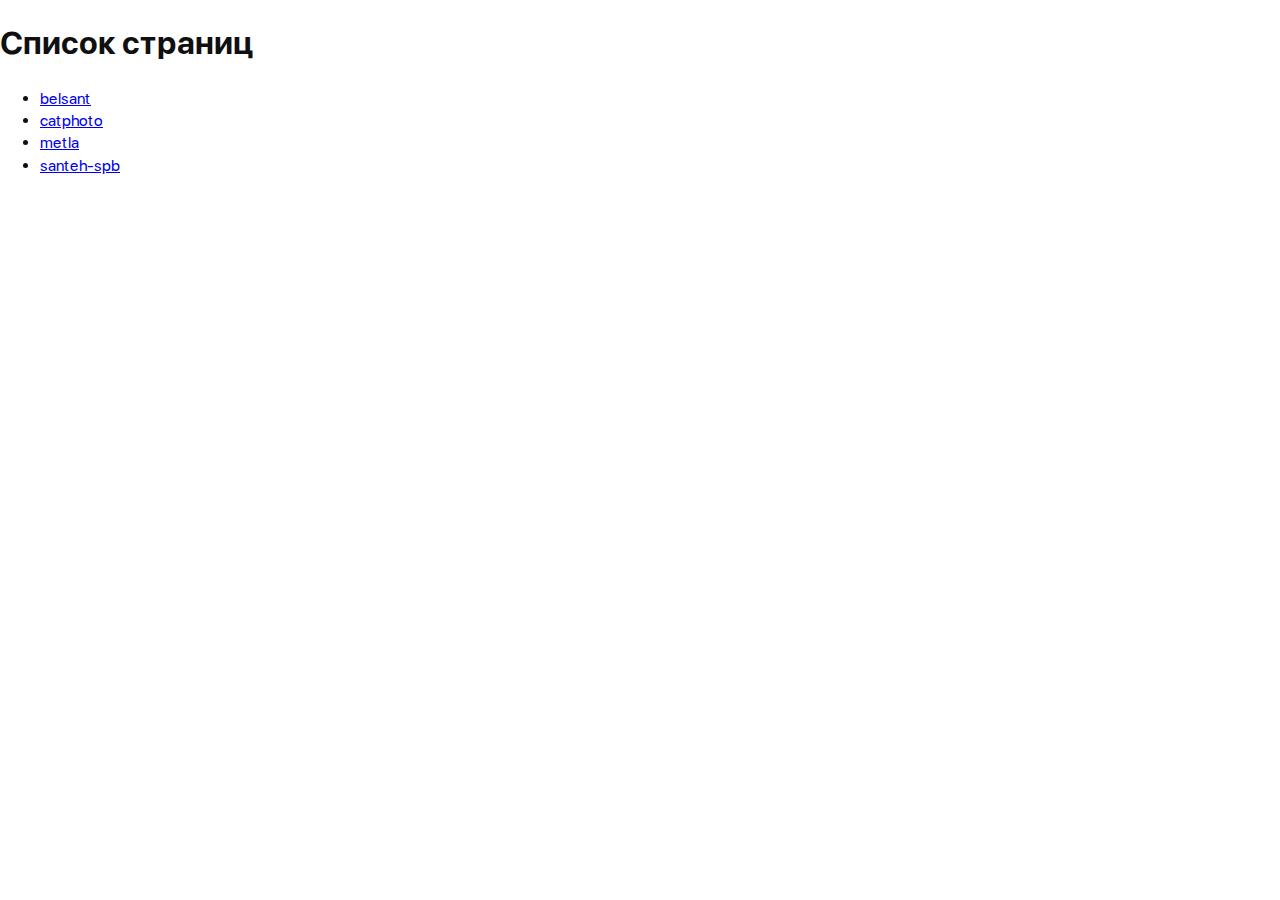
<file: index.html>
<!doctype html><html lang="ru"><head><meta charset="utf-8"><title>Главный шаблон</title><meta name="description, content=description"><meta name="viewport" content="width=device-width,initial-scale=1"><link href="assets/css/app.08729fef09afbe9eb5d5.css" rel="stylesheet"></head><body class="index-main" id="index-main"><main><header></header><div class="ampm-content-wrapper"><h1>Список страниц</h1><ul><li><a href="belsant.html">belsant</a></li><li><a href="catphoto.html">catphoto</a></li><li><a href="metla.html">metla</a></li><li><a href="santeh-spb.html">santeh-spb</a></li></ul></div><footer></footer></main><script src="assets/js/vendors.a38d0e71e8991f167976.js"></script><script src="assets/js/app.32ed20a7e0876ec788f0.js"></script></body></html>
</file>
<file: assets/css/app.08729fef09afbe9eb5d5.css>
html{font-family:sans-serif;-ms-text-size-adjust:100%;-webkit-text-size-adjust:100%}article,aside,details,figcaption,figure,footer,header,hgroup,main,menu,nav,section,summary{display:block}audio,canvas,progress,video{display:inline-block;vertical-align:baseline}audio:not([controls]){display:none;height:0}[hidden],template{display:none}a{background-color:rgba(0,0,0,0)}a:active,a:hover{outline:0}abbr[title]{border-bottom:1px dotted}b,strong{font-weight:700}dfn{font-style:italic}mark{background:#ff0;color:#000}small{font-size:80%}sub,sup{font-size:75%;line-height:0;position:relative;vertical-align:baseline}sup{top:-.5em}sub{bottom:-.25em}img{border:0}svg:not(:root){overflow:hidden}figure{margin:1em 40px}hr{-webkit-box-sizing:content-box;box-sizing:content-box;height:0}pre{overflow:auto}code,kbd,pre,samp{font-family:monospace,monospace;font-size:1em}button,input,optgroup,select,textarea{color:inherit;font:inherit;margin:0}button{overflow:visible}button,select{text-transform:none}button,html input[type=button],input[type=reset],input[type=submit]{-webkit-appearance:button;cursor:pointer}button[disabled],html input[disabled]{cursor:default}button::-moz-focus-inner,input::-moz-focus-inner{border:0;padding:0}input{line-height:normal}input[type=checkbox],input[type=radio]{-webkit-box-sizing:border-box;box-sizing:border-box;padding:0}input[type=number]::-webkit-inner-spin-button,input[type=number]::-webkit-outer-spin-button{height:auto}input[type=search]{-webkit-appearance:textfield;-webkit-box-sizing:content-box;box-sizing:content-box}input[type=search]::-webkit-search-cancel-button,input[type=search]::-webkit-search-decoration{-webkit-appearance:none}fieldset{border:1px solid silver;margin:0 2px;padding:.35em .625em .75em}legend{border:0;padding:0}textarea{overflow:auto}optgroup{font-weight:700}table{border-collapse:collapse;border-spacing:0}td,th{padding:0}@font-face{font-family:Sf Pro Display;font-weight:400;font-style:normal;src:url(SFProDisplay-Regular.woff) format("woff")}@font-face{font-family:Sf Pro Display;font-weight:700;font-style:normal;src:url(SFProDisplay-Bold.woff) format("woff")}@font-face{font-family:Open Sans;font-weight:400;font-style:normal;src:url(OpenSans-Regular.woff) format("woff")}@font-face{font-family:Open Sans;font-weight:600;font-style:normal;src:url(OpenSans-Semibold.woff) format("woff")}@font-face{font-family:Open Sans;font-weight:700;font-style:normal;src:url(OpenSans-Bold.woff) format("woff")}@font-face{font-family:Tondo Corp;font-weight:300;font-style:normal;src:url(TondoCorp-Light.woff) format("woff")}@font-face{font-family:Tondo Corp;font-weight:400;font-style:normal;src:url(TondoCorp-Regular.woff) format("woff")}@font-face{font-family:Tondo Corp;font-weight:700;font-style:normal;src:url(TondoCorp-Bold.woff) format("woff")}@font-face{font-family:Sansation;font-weight:300;font-style:normal;src:url(SansationLight.woff) format("woff")}@font-face{font-family:Sansation;font-weight:400;font-style:normal;src:url(SansationRegular.woff) format("woff")}@font-face{font-family:Sansation;font-weight:700;font-style:normal;src:url(SansationBold.woff) format("woff")}html{line-height:1.4;font-size:16px;color:#101010;height:100%}@media screen and (max-width:1380px){html{font-size:16px}}body{margin:0;padding:0;font-family:Open Sans,Arial,sans-serif;font-size:16px;font-weight:400;-webkit-font-smoothing:antialiased;-moz-osx-font-smoothing:grayscale;font-family:Sf Pro Display,Arial,sans-serif}*,:after,:before{-webkit-box-sizing:border-box;box-sizing:border-box}.wrapper{margin:0 auto;min-width:100vh}.content-wrapper,.wrapper{display:-webkit-box;display:-ms-flexbox;display:flex;-webkit-box-orient:vertical;-webkit-box-direction:normal;-ms-flex-direction:column;flex-direction:column;min-height:100vh}.container{width:100%;-webkit-box-flex:0;-ms-flex:0 0 auto;flex:0 0 auto;position:relative;margin:0 auto;padding:0 30px;max-width:1180px}@media screen and (max-width:1024px){.container{max-width:1024px}}@media screen and (max-width:768px){.container{max-width:768px;padding:0 20px}.container--no-padding{padding:0}}@media screen and (max-width:480px){.container{max-width:480px;padding:0 15px}}.container--expand{max-width:1415px}.black-friday-btn{font-family:Tondo Corp,Arial,sans-serif;font-size:18px;line-height:18px;color:#fff;text-decoration:none;display:-webkit-box;display:-ms-flexbox;display:flex;-webkit-box-pack:center;-ms-flex-pack:center;justify-content:center;-webkit-box-align:center;-ms-flex-align:center;align-items:center;border-radius:10px;border:1px dashed hsla(0,0%,100%,.2);height:439px;-webkit-transition:all .3s ease-out;-o-transition:all .3s ease-out;transition:all .3s ease-out;position:relative;margin-bottom:35px}.black-friday-btn--small{width:257px}.black-friday-btn--medium{width:544px}.black-friday-btn--large{width:831px}@media (max-width:1181px){.black-friday-btn{height:404px}.black-friday-btn--small{width:232px}}.black-friday-btn span{border-bottom:1px solid hsla(0,0%,100%,.2);text-align:center}.black-friday-btn:hover{color:#d61f3d;-webkit-box-shadow:18px 18px 20px #1e1e1e,-18px -18px 20px #252525;box-shadow:18px 18px 20px #1e1e1e,-18px -18px 20px #252525}.black-friday-btn:hover span{border-bottom:0}.black-friday-btn:hover:after{position:absolute;left:46%;top:53.8%;content:"";width:20px;height:20px;border:solid #fff;border-width:0 1px 1px 0;display:inline-block;padding:1px;-webkit-transform:rotate(45deg);-ms-transform:rotate(45deg);transform:rotate(45deg)}.main-title{font-family:Sf Pro Display,Arial,sans-serif;color:#1c2e36;font-weight:700;font-size:60px;line-height:76px;margin-top:0;margin-bottom:38px;text-align:center}@media (max-width:991px){.main-title{font-size:40px;line-height:50px;margin-bottom:30px}}@media (max-width:767px){.main-title{font-size:20px;line-height:20px;margin-bottom:70px}}@media (max-width:767px){.main-title__premier{margin-bottom:20px}}.btn-standart{font-family:Tondo Corp,Arial,sans-serif;display:-webkit-box;display:-ms-flexbox;display:flex;-webkit-box-pack:center;-ms-flex-pack:center;justify-content:center;height:40px;-webkit-box-align:center;-ms-flex-align:center;align-items:center;border:1px solid #1c2e36;border-radius:10px;text-decoration:none;background-color:#fff;font-size:11px;letter-spacing:1.27px;text-transform:uppercase;-webkit-transition:all .3s ease-out;-o-transition:all .3s ease-out;transition:all .3s ease-out}.btn-standart:focus,.btn-standart:hover{text-decoration:none;color:#40b0e3;border-color:#40b0e3;outline:none}.btn-standart--black{background-color:#1c2e36;color:#fff}.btn-standart--black:focus,.btn-standart--black:hover{border-color:#1c2e36;background-color:#fff;color:#1c2e36}@media (max-width:991px){.btn-standart{height:37px}}.so-btn{font-size:20px;line-height:20px;text-transform:uppercase;color:#fff;background-color:#d61f3d;padding:20px 40px;display:inline-block;vertical-align:top;-webkit-transition:all .3s ease-out;-o-transition:all .3s ease-out;transition:all .3s ease-out;border-radius:30px;text-decoration:none;font-weight:700}@media (max-width:767px){.so-btn{padding:14px 45px 13px;font-size:13px;line-height:13px}}.visually-hidden{position:absolute!important;clip:rect(0 0 0 0);width:1px;height:1px;margin:-1px}.block-wrapper{width:1168px;margin:0 auto}@font-face{font-family:swiper-icons;src:url("data:application/font-woff;charset=utf-8;base64, [base64]//wADZ2x5ZgAAAywAAADMAAAD2MHtryVoZWFkAAABbAAAADAAAAA2E2+eoWhoZWEAAAGcAAAAHwAAACQC9gDzaG10eAAAAigAAAAZAAAArgJkABFsb2NhAAAC0AAAAFoAAABaFQAUGG1heHAAAAG8AAAAHwAAACAAcABAbmFtZQAAA/gAAAE5AAACXvFdBwlwb3N0AAAFNAAAAGIAAACE5s74hXjaY2BkYGAAYpf5Hu/j+W2+MnAzMYDAzaX6QjD6/4//Bxj5GA8AuRwMYGkAPywL13jaY2BkYGA88P8Agx4j+/8fQDYfA1AEBWgDAIB2BOoAeNpjYGRgYNBh4GdgYgABEMnIABJzYNADCQAACWgAsQB42mNgYfzCOIGBlYGB0YcxjYGBwR1Kf2WQZGhhYGBiYGVmgAFGBiQQkOaawtDAoMBQxXjg/wEGPcYDDA4wNUA2CCgwsAAAO4EL6gAAeNpj2M0gyAACqxgGNWBkZ2D4/wMA+xkDdgAAAHjaY2BgYGaAYBkGRgYQiAHyGMF8FgYHIM3DwMHABGQrMOgyWDLEM1T9/w8UBfEMgLzE////P/5//f/V/xv+r4eaAAeMbAxwIUYmIMHEgKYAYjUcsDAwsLKxc3BycfPw8jEQA/[base64]/uznmfPFBNODM2K7MTQ45YEAZqGP81AmGGcF3iPqOop0r1SPTaTbVkfUe4HXj97wYE+yNwWYxwWu4v1ugWHgo3S1XdZEVqWM7ET0cfnLGxWfkgR42o2PvWrDMBSFj/IHLaF0zKjRgdiVMwScNRAoWUoH78Y2icB/yIY09An6AH2Bdu/UB+yxopYshQiEvnvu0dURgDt8QeC8PDw7Fpji3fEA4z/PEJ6YOB5hKh4dj3EvXhxPqH/SKUY3rJ7srZ4FZnh1PMAtPhwP6fl2PMJMPDgeQ4rY8YT6Gzao0eAEA409DuggmTnFnOcSCiEiLMgxCiTI6Cq5DZUd3Qmp10vO0LaLTd2cjN4fOumlc7lUYbSQcZFkutRG7g6JKZKy0RmdLY680CDnEJ+UMkpFFe1RN7nxdVpXrC4aTtnaurOnYercZg2YVmLN/d/gczfEimrE/fs/bOuq29Zmn8tloORaXgZgGa78yO9/cnXm2BpaGvq25Dv9S4E9+5SIc9PqupJKhYFSSl47+Qcr1mYNAAAAeNptw0cKwkAAAMDZJA8Q7OUJvkLsPfZ6zFVERPy8qHh2YER+3i/BP83vIBLLySsoKimrqKqpa2hp6+jq6RsYGhmbmJqZSy0sraxtbO3sHRydnEMU4uR6yx7JJXveP7WrDycAAAAAAAH//wACeNpjYGRgYOABYhkgZgJCZgZNBkYGLQZtIJsFLMYAAAw3ALgAeNolizEKgDAQBCchRbC2sFER0YD6qVQiBCv/H9ezGI6Z5XBAw8CBK/m5iQQVauVbXLnOrMZv2oLdKFa8Pjuru2hJzGabmOSLzNMzvutpB3N42mNgZGBg4GKQYzBhYMxJLMlj4GBgAYow/P/PAJJhLM6sSoWKfWCAAwDAjgbRAAB42mNgYGBkAIIbCZo5IPrmUn0hGA0AO8EFTQAA") format("woff");font-weight:400;font-style:normal}:root{--swiper-theme-color:#007aff}.swiper-container{margin-left:auto;margin-right:auto;position:relative;overflow:hidden;list-style:none;padding:0;z-index:1}.swiper-container-vertical>.swiper-wrapper{-webkit-box-orient:vertical;-webkit-box-direction:normal;-ms-flex-direction:column;flex-direction:column}.swiper-wrapper{position:relative;width:100%;height:100%;z-index:1;display:-webkit-box;display:-ms-flexbox;display:flex;-webkit-transition-property:-webkit-transform;transition-property:-webkit-transform;-o-transition-property:transform;transition-property:transform;transition-property:transform,-webkit-transform;-webkit-box-sizing:content-box;box-sizing:content-box}.swiper-container-android .swiper-slide,.swiper-wrapper{-webkit-transform:translateZ(0);transform:translateZ(0)}.swiper-container-multirow>.swiper-wrapper{-ms-flex-wrap:wrap;flex-wrap:wrap}.swiper-container-multirow-column>.swiper-wrapper{-ms-flex-wrap:wrap;flex-wrap:wrap;-webkit-box-orient:vertical;-webkit-box-direction:normal;-ms-flex-direction:column;flex-direction:column}.swiper-container-free-mode>.swiper-wrapper{-webkit-transition-timing-function:ease-out;-o-transition-timing-function:ease-out;transition-timing-function:ease-out;margin:0 auto}.swiper-slide{-ms-flex-negative:0;flex-shrink:0;width:100%;height:100%;position:relative;-webkit-transition-property:-webkit-transform;transition-property:-webkit-transform;-o-transition-property:transform;transition-property:transform;transition-property:transform,-webkit-transform}.swiper-slide-invisible-blank{visibility:hidden}.swiper-container-autoheight,.swiper-container-autoheight .swiper-slide{height:auto}.swiper-container-autoheight .swiper-wrapper{-webkit-box-align:start;-ms-flex-align:start;align-items:flex-start;-webkit-transition-property:height,-webkit-transform;transition-property:height,-webkit-transform;-o-transition-property:transform,height;transition-property:transform,height;transition-property:transform,height,-webkit-transform}.swiper-container-3d{-webkit-perspective:1200px;perspective:1200px}.swiper-container-3d .swiper-cube-shadow,.swiper-container-3d .swiper-slide,.swiper-container-3d .swiper-slide-shadow-bottom,.swiper-container-3d .swiper-slide-shadow-left,.swiper-container-3d .swiper-slide-shadow-right,.swiper-container-3d .swiper-slide-shadow-top,.swiper-container-3d .swiper-wrapper{-webkit-transform-style:preserve-3d;transform-style:preserve-3d}.swiper-container-3d .swiper-slide-shadow-bottom,.swiper-container-3d .swiper-slide-shadow-left,.swiper-container-3d .swiper-slide-shadow-right,.swiper-container-3d .swiper-slide-shadow-top{position:absolute;left:0;top:0;width:100%;height:100%;pointer-events:none;z-index:10}.swiper-container-3d .swiper-slide-shadow-left{background-image:-webkit-gradient(linear,right top,left top,from(rgba(0,0,0,.5)),to(rgba(0,0,0,0)));background-image:-o-linear-gradient(right,rgba(0,0,0,.5),rgba(0,0,0,0));background-image:linear-gradient(270deg,rgba(0,0,0,.5),rgba(0,0,0,0))}.swiper-container-3d .swiper-slide-shadow-right{background-image:-webkit-gradient(linear,left top,right top,from(rgba(0,0,0,.5)),to(rgba(0,0,0,0)));background-image:-o-linear-gradient(left,rgba(0,0,0,.5),rgba(0,0,0,0));background-image:linear-gradient(90deg,rgba(0,0,0,.5),rgba(0,0,0,0))}.swiper-container-3d .swiper-slide-shadow-top{background-image:-webkit-gradient(linear,left bottom,left top,from(rgba(0,0,0,.5)),to(rgba(0,0,0,0)));background-image:-o-linear-gradient(bottom,rgba(0,0,0,.5),rgba(0,0,0,0));background-image:linear-gradient(0deg,rgba(0,0,0,.5),rgba(0,0,0,0))}.swiper-container-3d .swiper-slide-shadow-bottom{background-image:-webkit-gradient(linear,left top,left bottom,from(rgba(0,0,0,.5)),to(rgba(0,0,0,0)));background-image:-o-linear-gradient(top,rgba(0,0,0,.5),rgba(0,0,0,0));background-image:linear-gradient(180deg,rgba(0,0,0,.5),rgba(0,0,0,0))}.swiper-container-css-mode>.swiper-wrapper{overflow:auto;scrollbar-width:none;-ms-overflow-style:none}.swiper-container-css-mode>.swiper-wrapper::-webkit-scrollbar{display:none}.swiper-container-css-mode>.swiper-wrapper>.swiper-slide{scroll-snap-align:start start}.swiper-container-horizontal.swiper-container-css-mode>.swiper-wrapper{-ms-scroll-snap-type:x mandatory;scroll-snap-type:x mandatory}.swiper-container-vertical.swiper-container-css-mode>.swiper-wrapper{-ms-scroll-snap-type:y mandatory;scroll-snap-type:y mandatory}:root{--swiper-navigation-size:44px}.swiper-button-next,.swiper-button-prev{position:absolute;top:50%;width:calc(var(--swiper-navigation-size)/44*27);height:var(--swiper-navigation-size);margin-top:calc(-1*var(--swiper-navigation-size)/2);z-index:10;cursor:pointer;display:-webkit-box;display:-ms-flexbox;display:flex;-webkit-box-align:center;-ms-flex-align:center;align-items:center;-webkit-box-pack:center;-ms-flex-pack:center;justify-content:center;color:var(--swiper-navigation-color,var(--swiper-theme-color))}.swiper-button-next.swiper-button-disabled,.swiper-button-prev.swiper-button-disabled{opacity:.35;cursor:auto;pointer-events:none}.swiper-button-next:after,.swiper-button-prev:after{font-family:swiper-icons;font-size:var(--swiper-navigation-size);text-transform:none!important;letter-spacing:0;text-transform:none;font-variant:normal;line-height:1}.swiper-button-prev,.swiper-container-rtl .swiper-button-next{left:10px;right:auto}.swiper-button-prev:after,.swiper-container-rtl .swiper-button-next:after{content:"prev"}.swiper-button-next,.swiper-container-rtl .swiper-button-prev{right:10px;left:auto}.swiper-button-next:after,.swiper-container-rtl .swiper-button-prev:after{content:"next"}.swiper-button-next.swiper-button-white,.swiper-button-prev.swiper-button-white{--swiper-navigation-color:#fff}.swiper-button-next.swiper-button-black,.swiper-button-prev.swiper-button-black{--swiper-navigation-color:#000}.swiper-button-lock{display:none}.swiper-pagination{position:absolute;text-align:center;-webkit-transition:opacity .3s;-o-transition:.3s opacity;transition:opacity .3s;-webkit-transform:translateZ(0);transform:translateZ(0);z-index:10}.swiper-pagination.swiper-pagination-hidden{opacity:0}.swiper-container-horizontal>.swiper-pagination-bullets,.swiper-pagination-custom,.swiper-pagination-fraction{bottom:10px;left:0;width:100%}.swiper-pagination-bullets-dynamic{overflow:hidden;font-size:0}.swiper-pagination-bullets-dynamic .swiper-pagination-bullet{-webkit-transform:scale(.33);-ms-transform:scale(.33);transform:scale(.33);position:relative}.swiper-pagination-bullets-dynamic .swiper-pagination-bullet-active,.swiper-pagination-bullets-dynamic .swiper-pagination-bullet-active-main{-webkit-transform:scale(1);-ms-transform:scale(1);transform:scale(1)}.swiper-pagination-bullets-dynamic .swiper-pagination-bullet-active-prev{-webkit-transform:scale(.66);-ms-transform:scale(.66);transform:scale(.66)}.swiper-pagination-bullets-dynamic .swiper-pagination-bullet-active-prev-prev{-webkit-transform:scale(.33);-ms-transform:scale(.33);transform:scale(.33)}.swiper-pagination-bullets-dynamic .swiper-pagination-bullet-active-next{-webkit-transform:scale(.66);-ms-transform:scale(.66);transform:scale(.66)}.swiper-pagination-bullets-dynamic .swiper-pagination-bullet-active-next-next{-webkit-transform:scale(.33);-ms-transform:scale(.33);transform:scale(.33)}.swiper-pagination-bullet{width:8px;height:8px;display:inline-block;border-radius:100%;background:#000;opacity:.2}button.swiper-pagination-bullet{border:none;margin:0;padding:0;-webkit-box-shadow:none;box-shadow:none;-webkit-appearance:none;-moz-appearance:none;appearance:none}.swiper-pagination-clickable .swiper-pagination-bullet{cursor:pointer}.swiper-pagination-bullet-active{opacity:1;background:var(--swiper-pagination-color,var(--swiper-theme-color))}.swiper-container-vertical>.swiper-pagination-bullets{right:10px;top:50%;-webkit-transform:translate3d(0,-50%,0);transform:translate3d(0,-50%,0)}.swiper-container-vertical>.swiper-pagination-bullets .swiper-pagination-bullet{margin:6px 0;display:block}.swiper-container-vertical>.swiper-pagination-bullets.swiper-pagination-bullets-dynamic{top:50%;-webkit-transform:translateY(-50%);-ms-transform:translateY(-50%);transform:translateY(-50%);width:8px}.swiper-container-vertical>.swiper-pagination-bullets.swiper-pagination-bullets-dynamic .swiper-pagination-bullet{display:inline-block;-webkit-transition:transform .2s,top .2s;-o-transition:.2s transform,.2s top;transition:transform .2s,top .2s}.swiper-container-horizontal>.swiper-pagination-bullets .swiper-pagination-bullet{margin:0 4px}.swiper-container-horizontal>.swiper-pagination-bullets.swiper-pagination-bullets-dynamic{left:50%;-webkit-transform:translateX(-50%);-ms-transform:translateX(-50%);transform:translateX(-50%);white-space:nowrap}.swiper-container-horizontal>.swiper-pagination-bullets.swiper-pagination-bullets-dynamic .swiper-pagination-bullet{-webkit-transition:transform .2s,left .2s;-o-transition:.2s transform,.2s left;transition:transform .2s,left .2s}.swiper-container-horizontal.swiper-container-rtl>.swiper-pagination-bullets-dynamic .swiper-pagination-bullet{-webkit-transition:transform .2s,right .2s;-o-transition:.2s transform,.2s right;transition:transform .2s,right .2s}.swiper-pagination-progressbar{background:rgba(0,0,0,.25);position:absolute}.swiper-pagination-progressbar .swiper-pagination-progressbar-fill{background:var(--swiper-pagination-color,var(--swiper-theme-color));position:absolute;left:0;top:0;width:100%;height:100%;-webkit-transform:scale(0);-ms-transform:scale(0);transform:scale(0);-webkit-transform-origin:left top;-ms-transform-origin:left top;transform-origin:left top}.swiper-container-rtl .swiper-pagination-progressbar .swiper-pagination-progressbar-fill{-webkit-transform-origin:right top;-ms-transform-origin:right top;transform-origin:right top}.swiper-container-horizontal>.swiper-pagination-progressbar,.swiper-container-vertical>.swiper-pagination-progressbar.swiper-pagination-progressbar-opposite{width:100%;height:4px;left:0;top:0}.swiper-container-horizontal>.swiper-pagination-progressbar.swiper-pagination-progressbar-opposite,.swiper-container-vertical>.swiper-pagination-progressbar{width:4px;height:100%;left:0;top:0}.swiper-pagination-white{--swiper-pagination-color:#fff}.swiper-pagination-black{--swiper-pagination-color:#000}.swiper-pagination-lock{display:none}.swiper-scrollbar{border-radius:10px;position:relative;-ms-touch-action:none;background:rgba(0,0,0,.1)}.swiper-container-horizontal>.swiper-scrollbar{position:absolute;left:1%;bottom:3px;z-index:50;height:5px;width:98%}.swiper-container-vertical>.swiper-scrollbar{position:absolute;right:3px;top:1%;z-index:50;width:5px;height:98%}.swiper-scrollbar-drag{height:100%;width:100%;position:relative;background:rgba(0,0,0,.5);border-radius:10px;left:0;top:0}.swiper-scrollbar-cursor-drag{cursor:move}.swiper-scrollbar-lock{display:none}.swiper-zoom-container{width:100%;height:100%;display:-webkit-box;display:-ms-flexbox;display:flex;-webkit-box-pack:center;-ms-flex-pack:center;justify-content:center;-webkit-box-align:center;-ms-flex-align:center;align-items:center;text-align:center}.swiper-zoom-container>canvas,.swiper-zoom-container>img,.swiper-zoom-container>svg{max-width:100%;max-height:100%;-o-object-fit:contain;object-fit:contain}.swiper-slide-zoomed{cursor:move}.swiper-lazy-preloader{width:42px;height:42px;position:absolute;left:50%;top:50%;margin-left:-21px;margin-top:-21px;z-index:10;-webkit-transform-origin:50%;-ms-transform-origin:50%;transform-origin:50%;-webkit-animation:swiper-preloader-spin 1s linear infinite;animation:swiper-preloader-spin 1s linear infinite;-webkit-box-sizing:border-box;box-sizing:border-box;border-radius:50%;border:4px solid var(--swiper-preloader-color,var(--swiper-theme-color));border-top:4px solid rgba(0,0,0,0)}.swiper-lazy-preloader-white{--swiper-preloader-color:#fff}.swiper-lazy-preloader-black{--swiper-preloader-color:#000}@-webkit-keyframes swiper-preloader-spin{to{-webkit-transform:rotate(1turn);transform:rotate(1turn)}}@keyframes swiper-preloader-spin{to{-webkit-transform:rotate(1turn);transform:rotate(1turn)}}.swiper-container .swiper-notification{position:absolute;left:0;top:0;pointer-events:none;opacity:0;z-index:-1000}.swiper-container-fade.swiper-container-free-mode .swiper-slide{-webkit-transition-timing-function:ease-out;-o-transition-timing-function:ease-out;transition-timing-function:ease-out}.swiper-container-fade .swiper-slide{pointer-events:none;-webkit-transition-property:opacity;-o-transition-property:opacity;transition-property:opacity}.swiper-container-fade .swiper-slide .swiper-slide{pointer-events:none}.swiper-container-fade .swiper-slide-active,.swiper-container-fade .swiper-slide-active .swiper-slide-active{pointer-events:auto}.swiper-container-cube{overflow:visible}.swiper-container-cube .swiper-slide{pointer-events:none;-webkit-backface-visibility:hidden;backface-visibility:hidden;z-index:1;visibility:hidden;-webkit-transform-origin:0 0;-ms-transform-origin:0 0;transform-origin:0 0;width:100%;height:100%}.swiper-container-cube .swiper-slide .swiper-slide{pointer-events:none}.swiper-container-cube.swiper-container-rtl .swiper-slide{-webkit-transform-origin:100% 0;-ms-transform-origin:100% 0;transform-origin:100% 0}.swiper-container-cube .swiper-slide-active,.swiper-container-cube .swiper-slide-active .swiper-slide-active{pointer-events:auto}.swiper-container-cube .swiper-slide-active,.swiper-container-cube .swiper-slide-next,.swiper-container-cube .swiper-slide-next+.swiper-slide,.swiper-container-cube .swiper-slide-prev{pointer-events:auto;visibility:visible}.swiper-container-cube .swiper-slide-shadow-bottom,.swiper-container-cube .swiper-slide-shadow-left,.swiper-container-cube .swiper-slide-shadow-right,.swiper-container-cube .swiper-slide-shadow-top{z-index:0;-webkit-backface-visibility:hidden;backface-visibility:hidden}.swiper-container-cube .swiper-cube-shadow{position:absolute;left:0;bottom:0;width:100%;height:100%;background:#000;opacity:.6;-webkit-filter:blur(50px);filter:blur(50px);z-index:0}.swiper-container-flip{overflow:visible}.swiper-container-flip .swiper-slide{pointer-events:none;-webkit-backface-visibility:hidden;backface-visibility:hidden;z-index:1}.swiper-container-flip .swiper-slide .swiper-slide{pointer-events:none}.swiper-container-flip .swiper-slide-active,.swiper-container-flip .swiper-slide-active .swiper-slide-active{pointer-events:auto}.swiper-container-flip .swiper-slide-shadow-bottom,.swiper-container-flip .swiper-slide-shadow-left,.swiper-container-flip .swiper-slide-shadow-right,.swiper-container-flip .swiper-slide-shadow-top{z-index:0;-webkit-backface-visibility:hidden;backface-visibility:hidden}.main-banner{margin-bottom:74px;position:relative}.main-banner--black-friday{padding-bottom:38px;background-color:#272727;margin-bottom:27px}@media (max-width:991px){.main-banner{margin-bottom:53px}}@media (max-width:767px){.main-banner{margin-bottom:54px}}.main-banner__wrapper img{width:100%;height:auto}@media (max-width:991px){.main-banner__wrapper{margin-bottom:36px}}.main-banner__content-wrapper{position:absolute;width:100%;height:100%;top:0;left:0;display:-webkit-box;display:-ms-flexbox;display:flex;-webkit-box-align:end;-ms-flex-align:end;align-items:flex-end;-webkit-box-pack:center;-ms-flex-pack:center;justify-content:center}.main-banner__text-content{font-family:Tondo Corp,Arial,sans-serif}.main-banner__main-title{color:#fff;font-size:60px;line-height:73px;text-align:center;margin:0;font-weight:700}@media (max-width:991px){.main-banner__main-title{font-size:40px;line-height:60px}}@media (max-width:767px){.main-banner__main-title{font-size:20px;line-height:30px}}.main-banner__subtitle{color:#fff;font-size:40px;line-height:60px;text-align:center;margin:0;font-weight:300}@media (max-width:991px){.main-banner__subtitle{font-size:32px;line-height:48px}}@media (max-width:767px){.main-banner__subtitle{font-size:18px;line-height:27px}}.advantage-slider{display:-webkit-box;display:-ms-flexbox;display:flex;position:relative}.advantage-slider:before{position:absolute;content:"";background-image:url(slider-bg--rounded.png);background-repeat:no-repeat;background-size:614px 408px;background-position:100% 0;width:100%;height:100%}@media (max-width:991px){.advantage-slider:before{background-image:url(slider-bg--tablet.png);background-size:auto}}@media (max-width:767px){.advantage-slider{padding-bottom:36px}.advantage-slider:before{background-image:url(slider-bg--mobile.png);background-size:100% auto;background-position:bottom;position:absolute;bottom:-12px;max-height:370px;background-position:0 0}}.advantage-slider__image-wrapper{display:-webkit-box;display:-ms-flexbox;display:flex;-webkit-box-align:center;-ms-flex-align:center;align-items:center;-webkit-box-pack:center;-ms-flex-pack:center;justify-content:center}.advantage-slider__image-wrapper img{border-radius:10px 0 0 10px}.advantage-slider__content-wrapper{position:absolute;top:0;right:0;width:100%;height:100%;z-index:2}.advantage-slider__button-wrapper{width:400px;margin:40px 142px 23px auto}@media (max-width:991px){.advantage-slider__button-wrapper{margin-right:23px;width:320px}}@media (max-width:767px){.advantage-slider__button-wrapper{margin-top:-52px;margin-bottom:180px;width:100%;-webkit-box-pack:center;-ms-flex-pack:center;justify-content:center;display:-webkit-box;display:-ms-flexbox;display:flex}}.advantage-slider__button{padding:7px 14px 9px;display:inline-block;vertical-align:top;font-size:17px;line-height:23px;color:#fff;margin-right:8px;background-color:rgba(0,0,0,0);border-radius:10.5px;border:1px solid #fff;-webkit-transition:all .3s ease-out;-o-transition:all .3s ease-out;transition:all .3s ease-out}.advantage-slider__button:focus,.advantage-slider__button:hover{background-color:#fff;color:#1c2e36;outline:none}.advantage-slider__button:last-of-type{margin-right:0}.advantage-slider__button--active{color:#1c2e36;background-color:#fff}@media (max-width:991px){.advantage-slider__button{font-size:16px;line-height:20px}}@media (max-width:767px){.advantage-slider__button{border-color:#1c2e36;color:#1c2e36;font-size:14px;line-height:18px}.advantage-slider__button--active{color:#fff;background-color:#d61f3d;border-color:#d61f3d}}.advantage-slider__text{width:508px;margin-right:34px;margin-left:auto}.advantage-slider__text p{font-family:Tondo Corp,Arial,sans-serif;color:#fff;font-weight:300;font-size:17px;line-height:24.4px;margin-top:0;margin-bottom:13px}.advantage-slider__text p strong{font-weight:700}.advantage-slider__text .advantage-slider__text-strong{font-weight:700;width:470px}@media (max-width:991px){.advantage-slider__text{width:320px;margin-right:22px}.advantage-slider__text p{font-size:15px;line-height:20px}.advantage-slider__text .advantage-slider__text-strong{width:320px}}@media (max-width:767px){.advantage-slider__text{width:88%}.advantage-slider__text p{font-size:13px;line-height:18px}.advantage-slider__text .advantage-slider__text-strong{width:88%}}.slider-outer{margin-bottom:33px}@media (max-width:767px){.slider-outer{margin-bottom:9px}}.slider-outer__section{position:relative;z-index:1;width:1120px;margin:0 auto}.slider-outer__image-wrapper{position:absolute;top:0;right:0;z-index:1}.slider-outer__image-wrapper img{border-radius:0 10px 10px 0}.big-pictures{margin-bottom:80px}@media (max-width:991px){.big-pictures{margin-bottom:60px}}@media (max-width:767px){.big-pictures{margin-bottom:65px}}.big-pictures__list{padding-left:0;margin:0;list-style:none;display:-webkit-box;display:-ms-flexbox;display:flex;-ms-flex-wrap:wrap;flex-wrap:wrap;-webkit-box-pack:justify;-ms-flex-pack:justify;justify-content:space-between}.big-pictures__list--restricted li:nth-of-type(n+3){display:none}.big-pictures__item{margin-bottom:32px;width:48.5%}.big-pictures__item:nth-of-type(2n){margin-right:0}@media (max-width:767px){.big-pictures__item{width:100%;margin-bottom:15px}}.big-pictures__more{margin-top:8px;width:100%;position:relative}.big-pictures__more span{display:inline-block;vertical-align:top}.big-pictures__more span:after{content:"";border:solid #fff;border-width:0 1px 1px 0;display:inline-block;padding:4px;-webkit-transform:rotate(45deg);-ms-transform:rotate(45deg);transform:rotate(45deg);margin-left:18px;margin-top:2px}@media (max-width:991px){.big-pictures__more{margin-top:0}}@media (max-width:767px){.big-pictures__more{margin-top:10px}}.big-item__gallery{display:-webkit-box;display:-ms-flexbox;display:flex;-webkit-box-pack:start;-ms-flex-pack:start;justify-content:flex-start;max-width:100%;width:100%}@media (max-width:767px){.big-item__gallery{-webkit-box-orient:vertical;-webkit-box-direction:normal;-ms-flex-direction:column;flex-direction:column}}.big-item__thumbs{background-color:#f5f5f5;min-height:100%;margin-right:8px;position:relative;display:-webkit-box;display:-ms-flexbox;display:flex;-webkit-box-orient:vertical;-webkit-box-direction:normal;-ms-flex-direction:column;flex-direction:column;-webkit-box-align:center;-ms-flex-align:center;align-items:center;border-radius:10.5px;min-width:80px;max-width:80px;width:80px}@media (max-width:991px){.big-item__thumbs{min-width:54px}}@media (max-width:767px){.big-item__thumbs{-webkit-box-ordinal-group:2;-ms-flex-order:1;order:1;margin-right:0;margin-top:8px;-webkit-box-align:start;-ms-flex-align:start;align-items:flex-start;-webkit-box-pack:start;-ms-flex-pack:start;justify-content:flex-start;max-width:100%;width:100%;min-width:100%}}.big-item__thumbs-wrapper{display:-webkit-box;display:-ms-flexbox;display:flex;-webkit-box-orient:vertical;-webkit-box-direction:normal;-ms-flex-direction:column;flex-direction:column}@media (max-width:767px){.big-item__thumbs-wrapper{-webkit-box-orient:horizontal!important;-webkit-box-direction:normal!important;-ms-flex-direction:row!important;flex-direction:row!important}}.big-item__thumb{display:-webkit-box;display:-ms-flexbox;display:flex;-webkit-box-pack:center;-ms-flex-pack:center;justify-content:center;-webkit-box-align:center;-ms-flex-align:center;align-items:center;cursor:pointer;height:80px}.big-item__thumb img{max-width:100%;width:64px;height:64px;border-radius:10px}.big-item__thumb--active,.big-item__thumb--active img{width:80px;height:80px}@media (max-width:991px){.big-item__thumb{width:54px;height:54px}.big-item__thumb img{max-height:44px;max-width:44px}.big-item__thumb--active img{max-height:54px;max-width:54px}}.big-item__series{position:absolute;left:-2px;bottom:37px;-webkit-transform:rotate(-90deg);-ms-transform:rotate(-90deg);transform:rotate(-90deg);font-size:40px;line-height:40px;font-weight:700;color:#000;opacity:.2}@media (max-width:991px){.big-item__series{font-size:32px;line-height:32px;left:-7px;bottom:29px}}@media (max-width:767px){.big-item__series{-webkit-transform:rotate(0);-ms-transform:rotate(0);transform:rotate(0);left:auto;right:10px;bottom:15px}}.big-item__preview{display:-webkit-box;display:-ms-flexbox;display:flex;-webkit-box-align:center;-ms-flex-align:center;align-items:center;-webkit-box-pack:center;-ms-flex-pack:center;justify-content:center;position:relative;min-width:100%;max-height:424px}.big-item__preview img{border-radius:10px;max-width:100%;height:auto;width:100%;max-height:100%}@media (max-width:767px){.big-item__preview{-webkit-box-ordinal-group:1;-ms-flex-order:0;order:0}}.big-item__discount{position:absolute;width:80px;height:80px;background-color:#d61f3d;border-radius:50%;display:-webkit-box;display:-ms-flexbox;display:flex;-webkit-box-align:center;-ms-flex-align:center;align-items:center;-webkit-box-pack:center;-ms-flex-pack:center;justify-content:center;font-weight:700;color:#fff;font-family:Tondo Corp,Arial,sans-serif;font-size:20px;line-height:20px;top:8px;right:8px}@media (max-width:767px){.big-item__discount{width:64px;height:64px}}.big-item__content-section{margin-top:15px;margin-left:16.5%}@media (max-width:767px){.big-item__content-section{margin-left:0}}.big-item__name a,.big-item__name p{font-family:Tondo Corp,Arial,sans-serif;font-size:19px;line-height:23px;font-weight:300;margin:0;text-decoration:none;color:#000}@media (max-width:991px){.big-item__name a,.big-item__name p{font-size:17px;line-height:21px}}@media (max-width:767px){.big-item__name a,.big-item__name p{font-size:15px;line-height:19px}}.big-item__buy{display:-webkit-box;display:-ms-flexbox;display:flex;-webkit-box-pack:justify;-ms-flex-pack:justify;justify-content:space-between;display:none}.big-item__buy .price__new,.big-item__buy .price__old{white-space:nowrap}.big-item__buy .price__old{font-size:16px;line-height:16px}@media (max-width:991px){.big-item__buy{-webkit-box-pack:start;-ms-flex-pack:start;justify-content:flex-start}.big-item__buy,.big-item__buy .price{-webkit-box-orient:vertical;-webkit-box-direction:normal;-ms-flex-direction:column;flex-direction:column;-webkit-box-align:start;-ms-flex-align:start;align-items:flex-start}.big-item__buy .price__old{margin-bottom:6px}.big-item__buy .price__new{margin-bottom:3px}}.big-item__description{margin-bottom:18px}.big-item__price{margin-right:48px}.bit-item__button{width:200px}@media (max-width:991px){.bit-item__button{width:100%;height:40px}}.price{display:-webkit-box;display:-ms-flexbox;display:flex;-webkit-box-align:end;-ms-flex-align:end;align-items:flex-end;margin-bottom:17px;font-family:Sansation,Arial,sans-serif}@media (max-width:767px){.price{margin-bottom:18px}}.price__old{font-family:Tondo Corp,Arial,sans-serif;font-size:13px;line-height:13px;font-weight:400;text-decoration:line-through;color:#1c2e36;margin-top:0;margin-right:10px}@media (max-width:768px){.price__old{margin-right:13px}}.price__new{font-family:Tondo Corp,Arial,sans-serif;font-size:20px;line-height:13px;color:#d61f3d;margin-top:0;font-weight:700}@media (max-width:767px){.price.ampm-item__price{display:-webkit-box;display:-ms-flexbox;display:flex;-webkit-box-orient:vertical;-webkit-box-direction:normal;-ms-flex-direction:column;flex-direction:column;-webkit-box-align:start;-ms-flex-align:start;align-items:flex-start;-webkit-box-pack:start;-ms-flex-pack:start;justify-content:flex-start}.price.ampm-item__price .price__old{margin-bottom:9px}}@media (max-width:991px){.ampm-opening{margin-bottom:16px}}@media (max-width:767px){.ampm-opening{display:none}}.ampm-opening__title{font-family:Tondo Corp,Arial,sans-serif;font-size:60px;line-height:75px;font-weight:700;text-align:center;margin-top:0;margin-bottom:40px}@media (max-width:991px){.ampm-opening__title{font-size:40px;line-height:50px;width:650px;margin:0 auto 30px}}@media (max-width:660px){.ampm-opening__title{width:100%}}.ampm-opening__list li{margin-right:31px}.ampm-opening__list li:last-of-type{margin-right:0}@media (max-width:991px){.ampm-opening__list .ampm-item{width:232px}.ampm-opening__list li{margin-right:16px}}@media (max-width:1199px){.ampm-opening__list.ampm-catalog{-ms-flex-wrap:wrap;flex-wrap:wrap;-webkit-box-pack:center;-ms-flex-pack:center;justify-content:center;width:600px;margin:0 auto}.ampm-opening__list.ampm-catalog li:nth-of-type(2n){margin-right:0}}@media (max-width:660px){.ampm-opening__list.ampm-catalog{width:100%}}.ampm-catalog{padding-left:0;margin:0;list-style:none;display:-webkit-box;display:-ms-flexbox;display:flex}.ampm-item{position:relative;margin-bottom:31px;width:256px}.ampm-item--tab{margin-right:30px;width:257px}@media (max-width:1280px){.ampm-item--tab{margin-right:25px}}@media (max-width:1080px){.ampm-item{margin-bottom:10px}.ampm-item--tab{margin-right:10px;margin-bottom:35px}}@media (max-width:767px){.ampm-item{max-width:100%}}.ampm-item__discount-mark{font-family:Tondo Corp,Arial,sans-serif;position:absolute;top:8px;right:8px;width:64px;height:64px;display:-webkit-box;display:-ms-flexbox;display:flex;-webkit-box-pack:center;-ms-flex-pack:center;justify-content:center;-webkit-box-align:center;-ms-flex-align:center;align-items:center;background-color:#d61f3d;color:#fff;font-size:18px;line-height:18px;font-weight:700;border-radius:50%}@media (max-width:991px){.ampm-item__discount-mark{width:44px;height:44px;font-size:13px;line-height:13px}}.ampm-item__lesser-discount .ampm-item__discount-mark{width:44px;height:44px;font-size:13px;line-height:13px}.ampm-item__image-wrapper{display:-webkit-box;display:-ms-flexbox;display:flex;-webkit-box-pack:center;-ms-flex-pack:center;justify-content:center;-webkit-box-align:center;-ms-flex-align:center;align-items:center;margin-bottom:20px;-webkit-transition:all .3s ease-out;-o-transition:all .3s ease-out;transition:all .3s ease-out;border:2px solid rgba(0,0,0,0);border-radius:12px;outline:none}.ampm-item__image-wrapper:focus,.ampm-item__image-wrapper:hover{border:2px solid #e52443}.ampm-item__image-wrapper img{width:100%;height:auto;border-radius:10px}.ampm-item__image-wrapper--tab{margin-bottom:10px}@media (max-width:991px){.ampm-item__image-wrapper{margin-bottom:5px}}.ampm-item__name{font-size:13px;line-height:18px;text-decoration:none;display:block;font-weight:400;color:#1c2e36;min-height:54px;margin-bottom:5px;-webkit-transition:all .3s ease-out;-o-transition:all .3s ease-out;transition:all .3s ease-out}.ampm-item__name:focus,.ampm-item__name:hover{color:#40b0e3}.ampm-item__name--tab{margin-bottom:15px}@media (max-width:768px){.ampm-item__name{margin-bottom:15px;min-height:54px;max-height:54px;overflow:hidden}}.ampm-item__model{font-family:Sansation,Arial,sans-serif;font-size:11px;line-height:16px;letter-spacing:3.5px;text-transform:uppercase;display:block;font-weight:400;color:#1c2e36;margin-bottom:7px}@media (max-width:768px){.ampm-item__model{margin-top:0;margin-bottom:10px}}.ampm-item__buy-button{display:-webkit-box;display:-ms-flexbox;display:flex;-webkit-box-pack:center;-ms-flex-pack:center;justify-content:center;height:40px;-webkit-box-align:center;-ms-flex-align:center;align-items:center;border:1px solid #1c2e36;border-radius:10px;text-decoration:none;-webkit-transition:all .3s ease-out;-o-transition:all .3s ease-out;transition:all .3s ease-out}.ampm-item__buy-button:focus,.ampm-item__buy-button:hover{border-color:#40b0e3}.ampm-item__buy-button:focus span,.ampm-item__buy-button:hover span{color:#40b0e3}.ampm-item__buy-button span{font-size:11px;line-height:11px;letter-spacing:1.2px;text-transform:uppercase;color:#1c2e36;-webkit-transition:all .3s ease-out;-o-transition:all .3s ease-out;transition:all .3s ease-out}@media (max-width:768px){.ampm-item__buy-button{height:40px}}.ampm-product-tab .ampm-item{margin-right:31px}@media (max-width:991px){.ampm-product-tab .ampm-item{margin-right:13px;width:31%}}@media (max-width:767px){.ampm-product-tab .ampm-item{width:47.7%;margin-bottom:18px}.ampm-product-tab .ampm-item:nth-of-type(3),.ampm-product-tab .ampm-item:nth-of-type(n+4):nth-child(odd){margin-right:0}}.ampm-product-tab__wrapper{display:-webkit-box;display:-ms-flexbox;display:flex;-ms-flex-wrap:wrap;flex-wrap:wrap}.ampm-product-tab__wrapper--mobile{-ms-flex-wrap:nowrap;flex-wrap:nowrap}@media (max-width:1280px){.ampm-product-tab__wrapper .ampm-product-tab__image-wrapper{margin-right:30px}}@media (max-width:1181px){.ampm-product-tab__wrapper .ampm-product-tab__image-wrapper{margin-right:16px}.ampm-product-tab__wrapper .ampm-product-tab__image-wrapper picture img{width:480px;border-radius:10px;max-height:519px}}.ampm-product-tab__image-wrapper{position:relative;margin-right:30px;margin-bottom:30px;width:544px}.ampm-product-tab__image-wrapper img{max-width:100%;width:100%;height:auto;border-radius:10px;max-height:428px;overflow:hidden}.ampm-product-tab__image-wrapper p{position:absolute;left:18px;bottom:25px;font-size:30px;line-height:34px;color:#fff;width:280px;margin:0}@media (max-width:991px){.ampm-product-tab__image-wrapper{width:63.5%;margin-bottom:26px}}@media (max-width:1280px){.ampm-product-tab__image-wrapper{margin-right:16px}}@media (max-width:768px){.ampm-product-tab__image-wrapper img{max-width:100%;height:auto}}@media (max-width:767px){.ampm-product-tab__image-wrapper{margin-right:0;width:100%;margin-bottom:13px}}.ampm-product-tab__image-text{display:-webkit-box;display:-ms-flexbox;display:flex;-webkit-box-orient:vertical;-webkit-box-direction:normal;-ms-flex-direction:column;flex-direction:column;position:absolute;bottom:38px;left:32px}.ampm-product-tab__image-text p{position:relative;font-family:Tondo Corp,Arial,sans-serif;font-size:16px;line-height:20.8px;color:#fff;bottom:0;left:0}@media (max-width:767px){.ampm-product-tab__image-text{bottom:15px;left:15px}.ampm-product-tab__image-text p{font-size:14px;line-height:17px}}.ampm-tabs__container{display:none;-ms-flex-wrap:wrap;flex-wrap:wrap;margin-right:-30px}.ampm-tabs__container--active{display:-webkit-box;display:-ms-flexbox;display:flex}.ampm-tabs__label{font-family:Sansation,Arial,sans-serif;font-size:18px;line-height:20px;font-weight:400;color:#1c2e36;text-align:center;display:inline-block;vertical-align:top;margin-right:4%;cursor:pointer;-webkit-transition:all .3s ease-out;-o-transition:all .3s ease-out;transition:all .3s ease-out}.ampm-tabs__label:focus,.ampm-tabs__label:hover{color:#e52443}.ampm-tabs__label:last-of-type{margin-right:0}.ampm-tabs__container{margin-top:20px;padding-top:19px;border-top:1px solid rgba(233,235,235,.1)}@media (max-width:991px){.ampm-tabs__container{padding-top:9px}}@media (max-width:767px){.ampm-tabs__container{margin-right:0}}.ampm-tabs__button{font-family:Tondo Corp,Arial,sans-serif;font-size:18px;line-height:22px;color:#1c2e36;font-weight:400;background-color:rgba(0,0,0,0);border:none;white-space:nowrap;width:auto}.ampm-tabs__button--active{color:#e52443}@media (max-width:991px){.ampm-tabs__button{font-size:14px;line-height:17px}}.ampm-tabs__controls{-webkit-box-pack:center;-ms-flex-pack:center;justify-content:center;border-top:1px solid rgba(28,46,54,.1);border-bottom:1px solid rgba(28,46,54,.1);padding:15px 0}@media (max-width:991px){.ampm-tabs__controls{border-top:0;padding-bottom:19px}}@media (max-width:767px){.ampm-tabs__controls{-webkit-box-pack:start;-ms-flex-pack:start;justify-content:flex-start;padding-bottom:15px}}.ampm-tabs__controls{display:-webkit-box;display:-ms-flexbox;display:flex;-webkit-box-align:center;-ms-flex-align:center;align-items:center}.ampm-tabs__button.ampm-tabs__button--active{color:#e52443}.swiper-button-next.ampm-tabs__next,.swiper-button-prev.ampm-tabs__prev{background-color:hsla(0,0%,100%,.7)}.swiper-button-next.ampm-tabs__next:after,.swiper-button-prev.ampm-tabs__prev:after{font-size:18px;color:#000;font-weight:700}.swiper-button-prev.ampm-tabs__prev:after{position:relative;left:-33px}.swiper-button-next.ampm-tabs__next:before,.swiper-button-prev.ampm-tabs__prev:before{content:"";height:2px;min-width:30px;background-color:#000;position:relative;left:10px}.swiper-button-prev.ampm-tabs__prev:before{left:0}.swiper-button-next.ampm-tabs__next.swiper-button-disabled,.swiper-button-prev.ampm-tabs__prev.swiper-button-disabled{display:none}.ampm-tabs__title{text-align:center;font-weight:700}.so-categories{margin-bottom:65px}@media (max-width:991px){.so-categories{margin-bottom:30px}}.so-categories__list{margin:0;padding:0;list-style:none;display:-webkit-box;display:-ms-flexbox;display:flex;-ms-flex-wrap:wrap;flex-wrap:wrap}.so-categories__list li{width:255px;margin-right:33px;margin-bottom:36px}.so-categories__list li:nth-of-type(4n){margin-right:0}@media (max-width:991px){.so-categories__list li{width:calc(33% - 11px);margin-right:20px;margin-bottom:28px}.so-categories__list li:nth-of-type(4n){margin-right:20px}.so-categories__list li:nth-of-type(3n){margin-right:0}}@media (max-width:767px){.so-categories__list li{width:calc(50% - 11px);margin-right:11px}.so-categories__list li:nth-of-type(3n){margin-right:11px}.so-categories__list li:nth-of-type(2n){margin-right:0}}.so-categories__title{font-size:35px;line-height:45px;text-align:center;color:#000;font-weight:700}@media (max-width:991px){.so-categories__title{font-size:40px;line-height:48px;margin-bottom:16px}}@media (max-width:767px){.so-categories__title{font-size:20px;line-height:24px;margin-bottom:20px}}.so-categories__button-wrapper,.so-category__image-wrapper{display:-webkit-box;display:-ms-flexbox;display:flex;-webkit-box-pack:center;-ms-flex-pack:center;justify-content:center}.so-category__image-wrapper{position:relative;-webkit-box-align:center;-ms-flex-align:center;align-items:center}.so-category__image-wrapper img{max-width:100%;width:100%;height:auto}.so-category__mark{position:absolute;top:10px;right:10px;background-image:url(so-mark.svg);background-repeat:no-repeat;background-size:44px 44px;width:44px;height:44px;display:-webkit-box;display:-ms-flexbox;display:flex;-webkit-box-pack:center;-ms-flex-pack:center;justify-content:center;-webkit-box-align:center;-ms-flex-align:center;align-items:center;text-align:center;color:#fff;font-size:13px;line-height:13px}.so-category__series{text-align:center;font-weight:400;font-size:15px;line-height:15px;color:#000}@media (max-width:991px){.so-category__series{margin-bottom:10px}}@media (max-width:767px){.so-category__series{font-size:13px;line-height:13px;margin-top:9px;margin-bottom:0}}.so-category__link{display:block;text-align:center;font-size:18px;line-height:18px;font-weight:700;color:#000;text-decoration:none}@media (max-width:991px){.so-category__link{font-size:16px;line-height:16px}}@media (max-width:767px){.so-category__link{font-size:13px;line-height:17px}}.premier__image-wrapper{display:-webkit-box;display:-ms-flexbox;display:flex;-webkit-box-pack:center;-ms-flex-pack:center;justify-content:center;-webkit-box-align:start;-ms-flex-align:start;align-items:flex-start;margin-bottom:20px}.premier__image-wrapper picture img{max-width:100%;height:auto}@media (max-width:767px){.premier__image-wrapper{margin-bottom:5px}}.premier__button-wrapper{display:-webkit-box;display:-ms-flexbox;display:flex;-webkit-box-orient:vertical;-webkit-box-direction:normal;-ms-flex-direction:column;flex-direction:column;-webkit-box-align:center;-ms-flex-align:center;align-items:center;-webkit-box-pack:start;-ms-flex-pack:start;justify-content:flex-start}.premier__btn{min-width:260px;margin-bottom:30px}@media (max-width:767px){.premier__btn{min-width:202px;height:40px}}.premier__trigger{font-size:16px;line-height:16px;letter-spacing:2px;font-weight:700;background-color:rgba(0,0,0,0);text-transform:uppercase;color:#d61f3d;border:none;border-bottom:1px dashed #d61f3d;padding-bottom:5px}@media (max-width:767px){.premier__trigger{font-size:13px;line-height:13px}}.premier{margin-bottom:80px}@media (max-width:991px){.premier{margin-bottom:63px}}@media (max-width:767px){.premier{margin-bottom:53px}}.so-brand{position:relative}.so-brand__image-wrapper{position:absolute;left:0;bottom:0;width:100%;height:100%}.so-brand__image-wrapper picture{display:-webkit-box;display:-ms-flexbox;display:flex;-webkit-box-pack:start;-ms-flex-pack:start;justify-content:flex-start;-webkit-box-align:start;-ms-flex-align:start;align-items:flex-start}.so-brand__image-wrapper picture img{width:100%;height:100%}.so-brand__text-content{width:505px;margin-top:132px;margin-left:auto}.so-brand__text-content p{font-size:21px;line-height:34px;color:#fff;margin-top:0;margin-bottom:16px}@media (max-width:1280px){.so-brand__text-content{margin-top:35px;width:364px}.so-brand__text-content p{font-size:18px;line-height:26px;margin-bottom:10px}}.so-brand__title{font-size:35px;line-height:50px;font-weight:700;color:#fff;margin-bottom:20px}@media (max-width:1280px){.so-brand__title{font-size:30px;line-height:39px;margin-bottom:8px}}.so-brand__wrapper{display:-webkit-box;display:-ms-flexbox;display:flex;-webkit-box-pack:start;-ms-flex-pack:start;justify-content:flex-start;-webkit-box-align:start;-ms-flex-align:start;align-items:flex-start}.popup{background-color:rgba(0,0,0,.7);width:100%;min-height:100%;position:fixed;top:0;left:0;z-index:2;font-family:Tondo Corp,Arial,sans-serif;display:none}.popup.show{display:block}.popup__inner{position:relative;width:620px;margin:200px auto 0;background-color:#fff;max-width:100%;border-radius:15px}.popup__close{position:absolute;top:30px;right:40px;width:24px;height:24px;background-color:rgba(0,0,0,0);border:none;opacity:.4;color:#000;font-size:30px;font-weight:700}.popup__wrapper{padding:30px}.popup__wrapper h3{font-size:35px;line-height:50px;margin-top:0;margin-bottom:20px}.popup__wrapper p{font-size:16px;line-height:30px;margin:0 0 10px}
</file>
